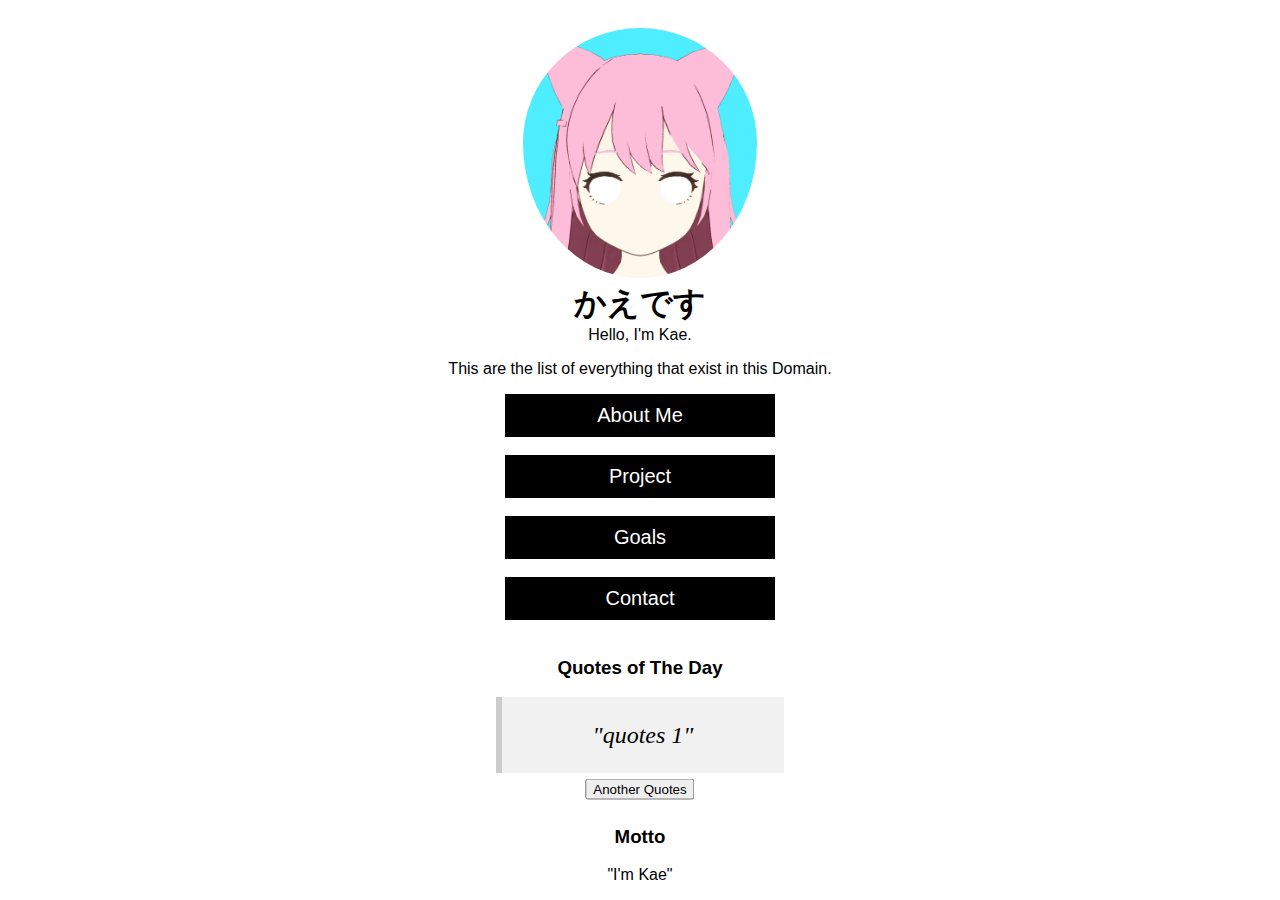
<file: index.html>
<!DOCTYPE html>
<html>
  <head>
    <title>Kae's Domain Expansion</title>
    <meta utf-8>
    <meta name="viewport" content="width=device-width, initial-scale=1.0">
    <meta Kae-Desu website based on Github, i would personally call this a Domain Expansion>
    <link rel="stylesheet" href="styles.css" type="text/css">
    <link rel="font" href="https://fonts.googleapis.com/css2?family=Dongle:wght@300&display=swap">
  </head>

  <body>
    <div class="profpic">
      <img src="/images/pinkcatg.png" alt="Image of Kae-sama">
    </div>

    <div class="profbio">
      <h1>かえです</h1>
      <p>Hello, I'm Kae.</p>
    </div>

    <div class="thelist">
      <p>This are the list of everything that exist in this Domain.</p>
      <a href="/aboutme/about-me.html" target="_blank">About Me</a><br>
      <a href="/project/project.html" target="_blank">Project</a><br>
      <a href="/goals/goals.html" target="_blank">Goals</a><br>
      <a href="/contact/contact.html" target="_blank">Contact</a><br>
    </div>

    <h3>Quotes of The Day</h3>
    <div id="quotesoftheday"> 
      <i><p id="output">QOTD</p></i>
    </div>
    <button id="btn">Another Quotes</button>
    <script src="quotes.js"></script>
  </body>
  <br>
  <footer>
    <h3>Motto</h3>
    <p>"I'm Kae"</p>
  </footer>
</html>
</file>
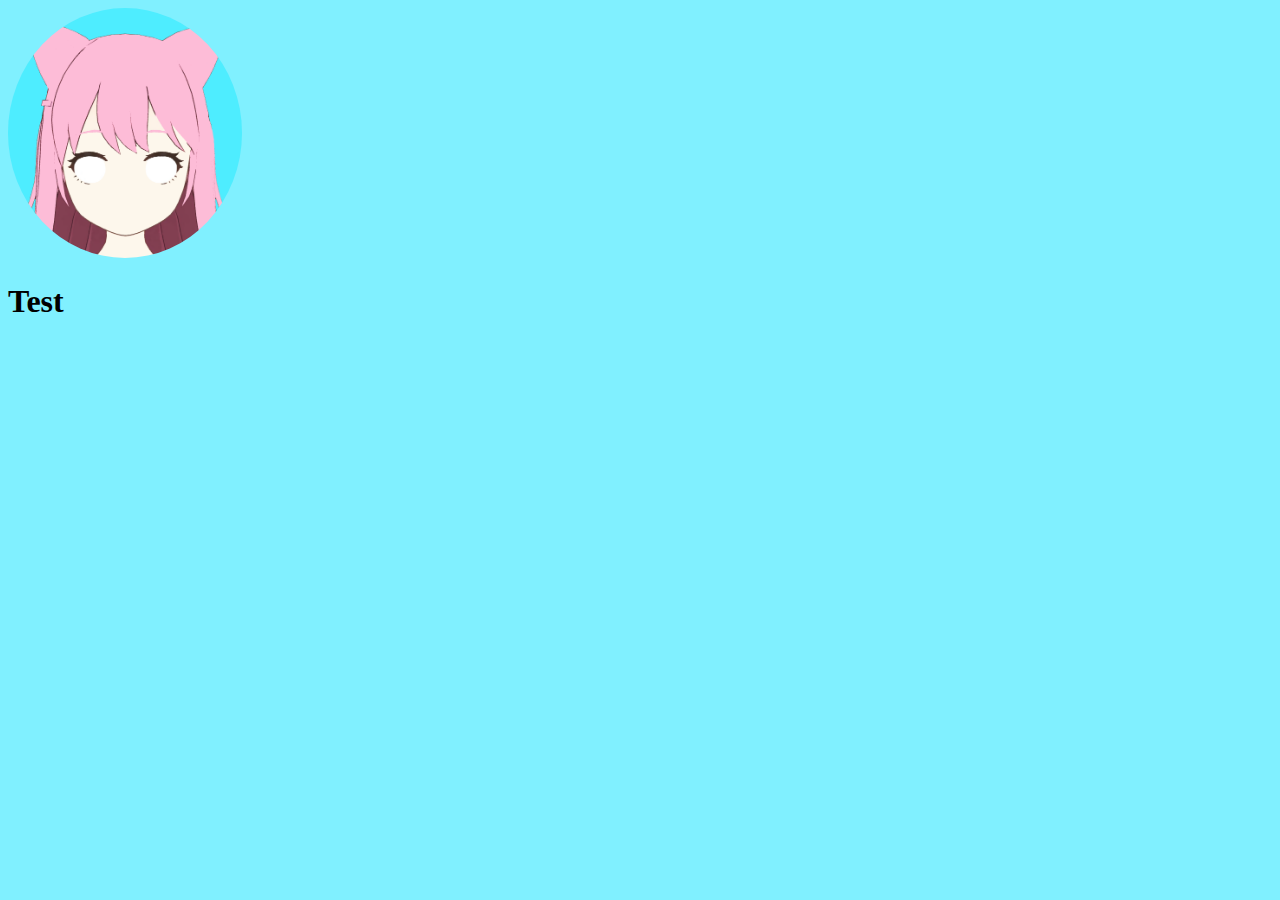
<file: aboutme/about-me.html>
<!DOCTYPE html>
<html>
<head>
    <title>About Kae</title>
    <meta utf-8>
    <meta name="viewport" content="width=device-width, initial-scale=1.0">
    <meta A whole page about kae, background, backstory and much more>
    <link rel="stylesheet" href="styles.css" type="text/css">
    <link rel="font" href="https://fonts.googleapis.com/css2?family=Dongle:wght@300&display=swap">
</head>
<body>
    <container class="images">
        <a href="https://github.com/Kae-Desu"><img src="../images/pinkcatg.png"></a>
    </container>
    <container class="text">
        <h1>Test</h1>
    </container>
</body>






</html>
</file>
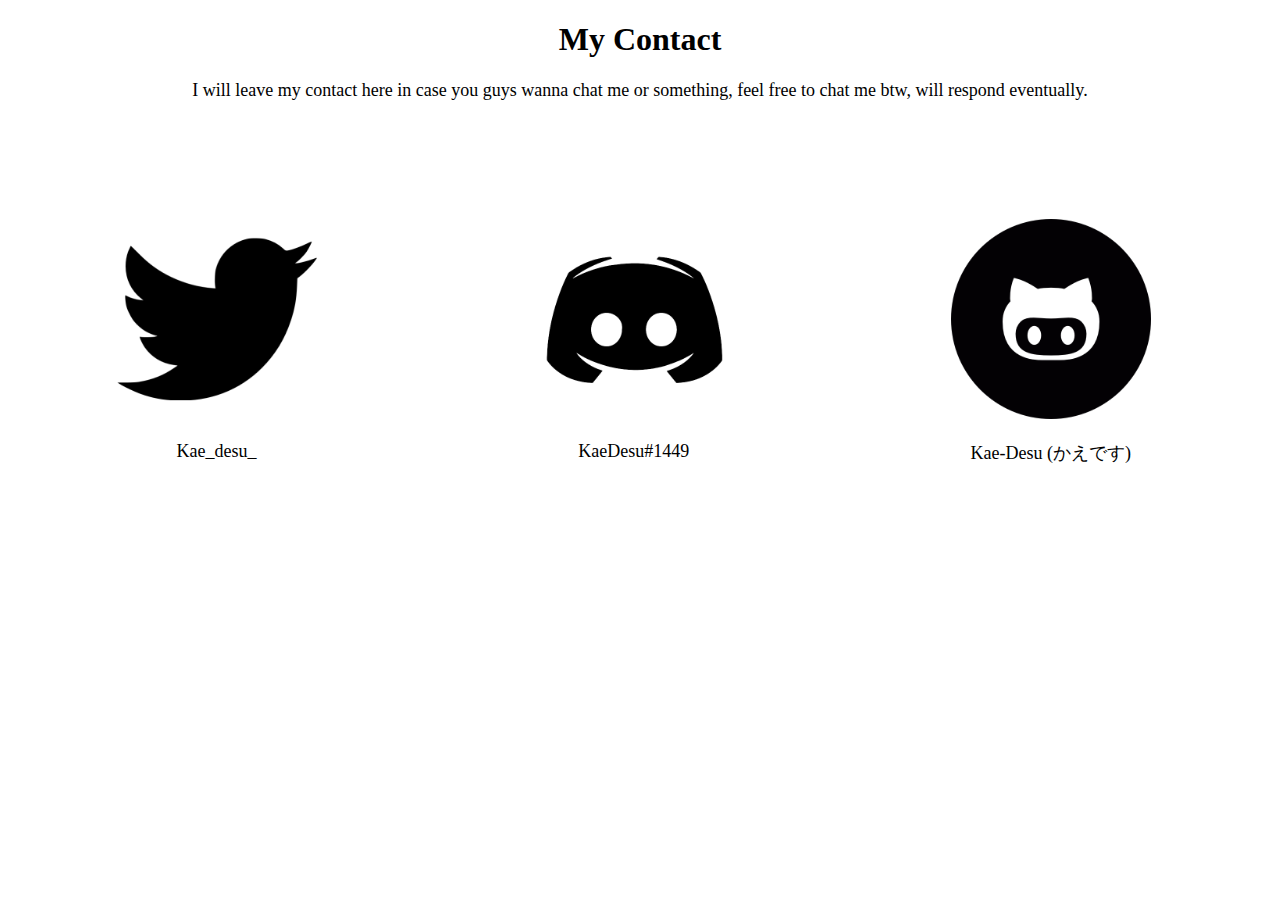
<file: contact/contact.html>
<!DOCTYPE html>
<html>
<head>
    <title>Kae's Contact</title>
    <meta utf-8>
    <meta name="viewport" content="width=device-width, initial-scale=1.0">
    <meta Welcome, this is a page where you can contact me.>
    <link rel="stylesheet" href="styles.css" type="text/css">
    <link rel="font" href="https://fonts.googleapis.com/css2?family=Dongle:wght@300&display=swap">
</head>
<body>
    <container class="top-text">
        <h1>My Contact</h1>
        <p>I will leave my contact here in case you guys wanna chat me or something, feel free to chat me btw, will respond eventually.</p>
    </container>
    <container class="contact-card-row">
        <container class="contact-card-column">
        <container class="twt-contact">
            <a href="https://twitter.com/Kae_desu_" target="_blank"><img src="../images/twitter-512.png"></a>
            <p>Kae_desu_</p>
        </container>
        </container>
        <container class="contact-card-column">
        <container class="dc-contact">
            <img src="../images/discord-icon-43736.png">
            <p>KaeDesu#1449</p>
        </container>
        </container>
        <container class="contact-card-column">
        <container class="gh-contact">
            <a href="https://github.com/Kae-Desu" target="_blank"><img src="../images/github-logo-icon-16170.png"></a>
            <p>Kae-Desu (かえです)</p>
        </container>
        </container>
    </container>
</body>






</html>
</file>
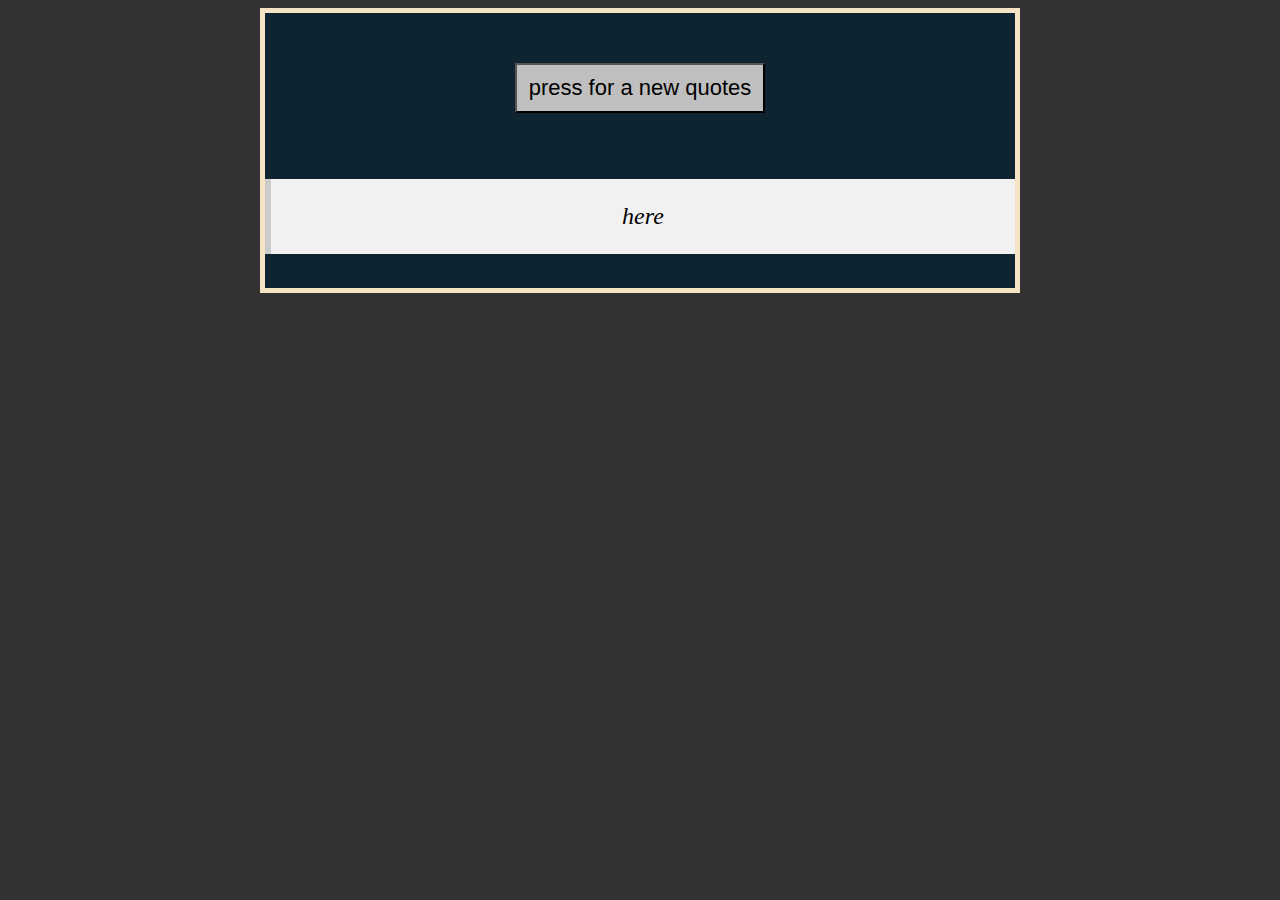
<file: isolated folder/tes.html>
<html>
<head>
    <title>Quote Gen</title>
    <link rel="stylesheet" href="tes.css">
</head>
<body>
    <div id="container">
        <button id="btn">press for a new quotes</button>
        <div id="quotestyle">
            <i><p id="output">here</p></i>
        </div>
    </div>
    <script src="tes.js"></script>
</body>
</html>
</file>
<file: styles.css>
html {
  font-family: 'Dongle', sans-serif;
}

body {
  text-align: center;
}

.profpic img {
  border-radius: 50%;
  max-width: 250px;
  max-height: 250px;
  padding-top: 20px;
}

.profbio h1, .profbio p{
  margin: 0px;
  padding: 0px;
}


.thelist a {
  color: #fff;
  font-size: 20px;
  text-decoration: none;
  background-color: #000;
  display: block;
  padding: 10px;
  max-width: 250px;
  margin-left: auto;
  margin-right: auto;
}

.thelist a:hover {
  background-color: #66667f;
}

#quotesoftheday {
  margin-top:16px;
  margin-bottom:16px;
  padding:0.01em 16px;
  font-size:18px;
  color:#000;
  background-color:#f1f1f1;
  border-left:6px solid #ccc;
  max-width: 250px;
  display: block;
  margin-left: auto;
  margin-right: auto;
}

#output {
    font-size:24px;
    font-family:serif;
}

#btn {
  position: absolute;
  transform: translateX(-50%) translateY(-50%);
}
</file>
<file: aboutme/styles.css>
body {
    background-color: #80f0ff;
}

.images img {
    border-radius: 50%;
    max-width: 250px;
    max-height: 250px;
}
</file>
<file: contact/styles.css>
body {
    text-align: center;
}

.contact-card-row {
    margin: 0 -5px;
}

.contact-card-row:after {
    content: "";
    display: table;
    clear: both;
}

.contact-card-column img{
    max-width: 200px;
    max-height: 200px;
}

.contact-card-column {
    float: left;
    width: 33%;
    padding-top: 100px;
}

@media screen and (max-width: 500px) {
    .contact-card-column {
        display: block;
        width: 100%;
    }
}

p {
    font-size: large;
}
</file>
<file: isolated folder/tes.css>
body {
    background-color: #333232;
}

#container {
    background-color: #0e2431;
    border: 5px solid #f5e4c3;
    height: 275px;
    width: 750px;
    margin: 0 auto;
    text-align: center;
}

#btn {
    margin: 50px auto;
    height: 50px;
    width: 250px;
    font-size: 22px;
    background-color: rgb(192, 191, 191);
}

#quotestyle {
    margin-top:16px;
    margin-bottom:16px;
    padding:0.01em 16px;
    font-size:18px!important;
    color:#000!important;
    background-color:#f1f1f1!important;
    border-left:6px solid #ccc!important;
}

#output {
    font-size:24px!important;
    font-family:serif;
}
</file>
